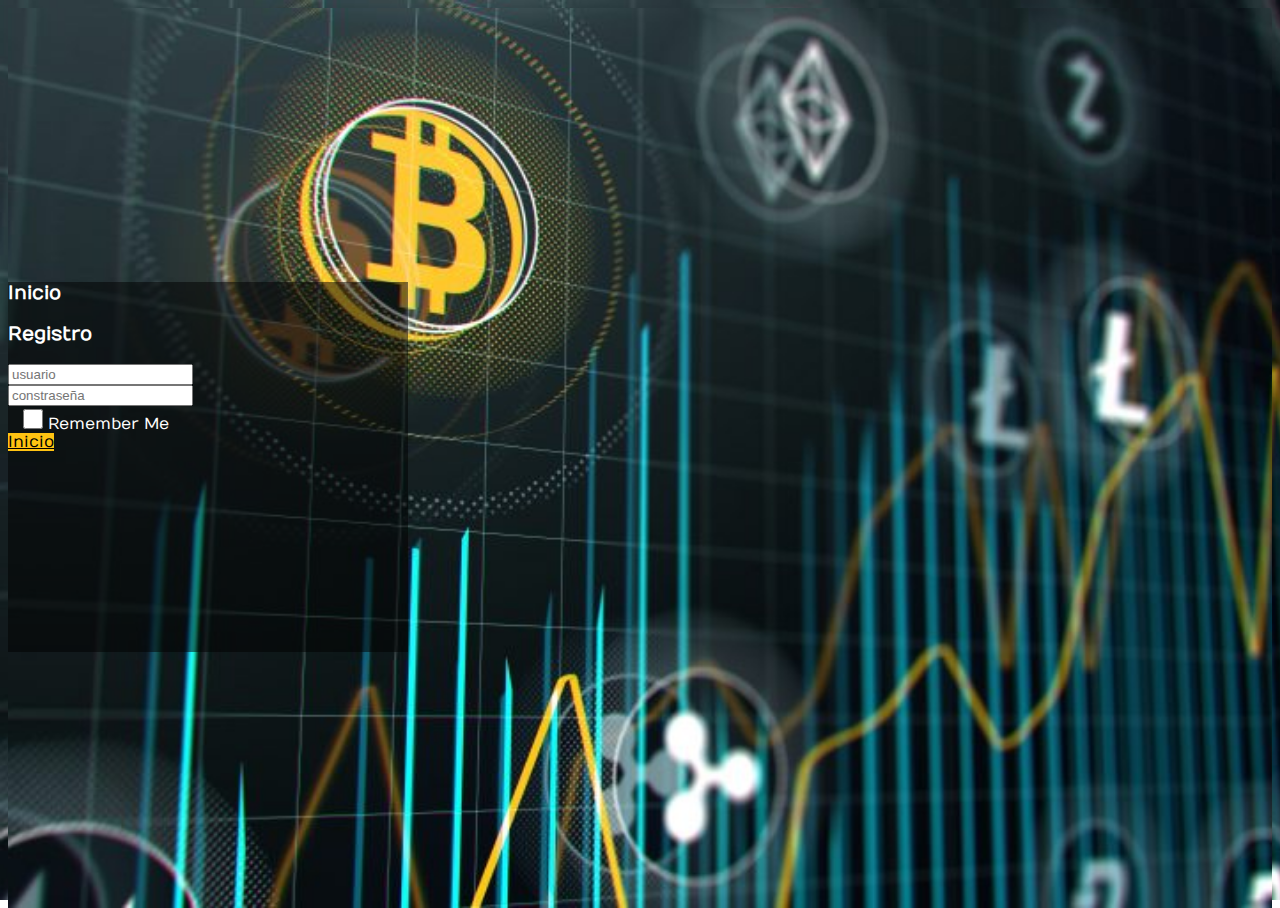
<file: The Bitos/index.html>
<!DOCTYPE html>
<html>
<head>
	<title>Login Page</title>
	<meta charset="utf-8" />
   <!--Made with love by Mutiullah Samim -->
   
	<!--Bootsrap 4 CDN-->
	<link rel="stylesheet" href="https://stackpath.bootstrapcdn.com/bootstrap/4.1.3/css/bootstrap.min.css" integrity="sha384-MCw98/SFnGE8fJT3GXwEOngsV7Zt27NXFoaoApmYm81iuXoPkFOJwJ8ERdknLPMO" crossorigin="anonymous">
    
    <!--Fontawesome CDN-->
	<link rel="stylesheet" href="https://use.fontawesome.com/releases/v5.3.1/css/all.css" integrity="sha384-mzrmE5qonljUremFsqc01SB46JvROS7bZs3IO2EmfFsd15uHvIt+Y8vEf7N7fWAU" crossorigin="anonymous">

	<!--Custom styles-->
	<link rel="stylesheet" type="text/css" href="assets/css/login.css">
	<script src="https://code.jquery.com/jquery-1.10.2.js"></script>

</head>
<body>
<div class="container">
	<div class="d-flex justify-content-center h-100">
		<div class="card">
			<div class="card-header">
				<div class="row">
					<div class="col-md-7">
						<a id="login-form-link" class="btn"><h3>Inicio</h3></a>
					</div>
					<div class="col-md-5">
						<a id="register-form-link" class="btn"><h3>Registro</h3></a>
					</div>
				</div>

			</div>
			<div class="card-body">
				<form class="login"  style="display: block;">
					<div class="input-group form-group">
						<div class="input-group-prepend">
							<span class="input-group-text"><i class="fas fa-user"></i></span>
						</div>
						<input type="text" class="form-control" placeholder="usuario">
						
					</div>
					<div class="input-group form-group">
						<div class="input-group-prepend">
							<span class="input-group-text"><i class="fas fa-key"></i></span>
						</div>
						<input type="password" class="form-control" placeholder="constraseña">
					</div>
					<div class="row align-items-center remember">
						<input type="checkbox">Remember Me
					</div>
					<div class="form-group">
						<a class="btn float-right login_btn" href="dashboard.html">Inicio</a>
					</div>

				</form>
				<form class="register" style="display: none;">
					<div class="input-group form-group">
						<div class="input-group-prepend">
							<span class="input-group-text"><i class="fas fa-user"></i></span>
						</div>
						<input type="text" class="form-control" placeholder="usuario">
						
					</div>
					<div class="input-group form-group">
						<div class="input-group-prepend">
							<span class="input-group-text"><i class="fas fa-key"></i></span>
						</div>
						<input type="password" class="form-control" placeholder="constraseña">
					</div>
					<div class="input-group form-group">
						<div class="input-group-prepend">
							<span class="input-group-text"><i class="fas fa-key"></i></span>
						</div>
						<input type="email" class="form-control" placeholder="email">
					</div>
					<div class="input-group form-group">
						<div class="input-group-prepend">
							<span class="input-group-text"><i class="fas fa-key"></i></span>
						</div>
						<input type="date" class="form-control" placeholder="fecha de nacimiento">
					</div>
					<div class="form-group">
						<a class="btn float-right login_btn">Enviar</a>
					</div>
				</form>
			</div>
		</div>
	</div>
</div>
<script type="text/javascript">
$(function() {

    $('#login-form-link').click(function(e) {
		$(".login").delay(100).fadeIn(100);
 		$(".register").fadeOut(100);
		e.preventDefault();
	});
	$('#register-form-link').click(function(e) {
		$(".register").delay(100).fadeIn(100);
 		$(".login").fadeOut(100);

		e.preventDefault();
	});

});
</script>
</body>
</html>
</file>
<file: The Bitos/assets/css/login.css>
/* Made with love by Mutiullah Samim*/

@import url('https://fonts.googleapis.com/css?family=Numans');

html,body{
background-image: url('../img/monedas.jpg');
background-size: cover;
background-repeat: no-repeat;
height: 100%;
font-family: 'Numans', sans-serif;
}

.container{
height: 100%;
align-content: center;
}

.card{
height: 370px;
margin-top: auto;
margin-bottom: auto;
width: 400px;
background-color: rgba(0,0,0,0.5) !important;
}

.social_icon span{
font-size: 60px;
margin-left: 10px;
color: #FFC312;
}

.social_icon span:hover{
color: white;
cursor: pointer;
}

.card-header h3{
color: white;
}

.social_icon{
position: absolute;
right: 20px;
top: -45px;
}

.input-group-prepend span{
width: 50px;
background-color: #FFC312;
color: black;
border:0 !important;
}

input:focus{
outline: 0 0 0 0  !important;
box-shadow: 0 0 0 0 !important;

}

.remember{
color: white;
}

.remember input
{
width: 20px;
height: 20px;
margin-left: 15px;
margin-right: 5px;
}

.login_btn{
color: black;
background-color: #FFC312;
width: 100px;
}

.login_btn:hover{
color: black;
background-color: white;
}

.links{
color: white;
}

.links a{
margin-left: 4px;
}
</file>
